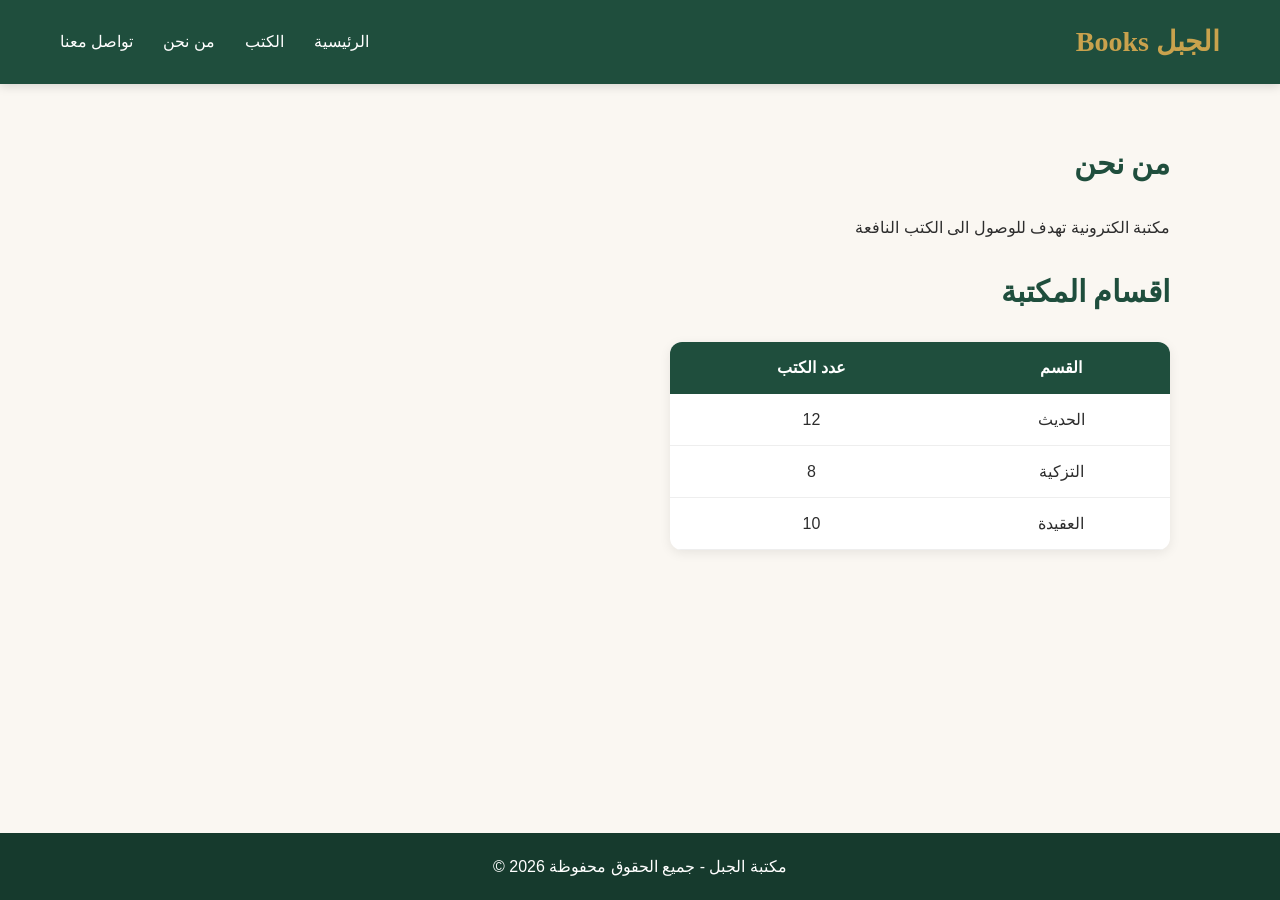
<file: about.html>
<!doctype html>
<html lang="ar" dir="rtl">
  <head>
    <meta charset="UTF-8" />
    <meta name="viewport" content="width=device-width, initial-scale=1.0" />
    <title>من نحن - مكتبة الجبل</title>
    <link rel="preconnect" href="https://fonts.googleapis.com>
    <link href="https://fonts.googleapis.com/css2?family=Amiri:wght@400;700&family=Tajawal:wght@400;500;700&display=swap" rel="stylesheet">
    <link rel="stylesheet" href="css/style.css" />
  </head>
  <body>
    <header>
      <h1>الجبل Books</h1>
      <nav>
        <ul>
          <li><a href="index.html">الرئيسية </a></li>
          <li><a href="books.html">الكتب </a></li>
          <li><a href="about.html">من نحن </a></li>
          <li><a href="contact.html">تواصل معنا </a></li>
        </ul>
      </nav>
    </header>
    <main>
      <section>
        <h2>من نحن</h2>
        <p>مكتبة الكترونية تهدف للوصول الى الكتب النافعة</p>
      </section>
      <section>
        <h2>اقسام المكتبة</h2>
        <table>
          <thead>
            <tr>
              <th>القسم</th>
              <th>عدد الكتب</th>
            </tr>
          </thead>
          <tbody>
            <tr>
              <td>الحديث</td>
              <td>12</td>
            </tr>
            <tr>
              <td>التزكية</td>
              <td>8</td>
            </tr>
            <tr>
              <td>العقيدة</td>
              <td>10</td>
            </tr>
          </tbody>
        </table>
      </section>
    </main>
    <footer>
      <p>مكتبة الجبل - جميع الحقوق محفوظة 2026 ©</p>
    </footer>
  </body>
</html>
</file>
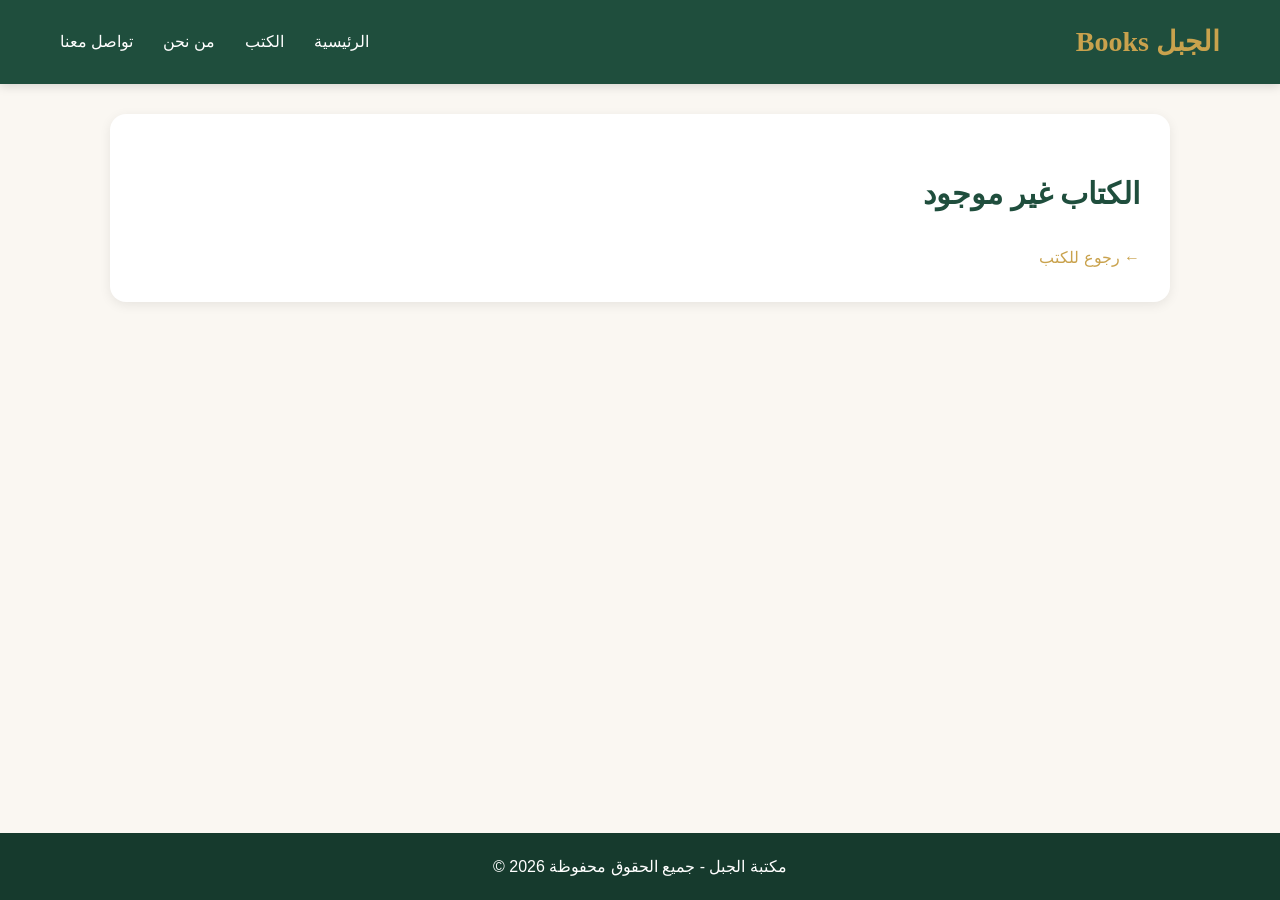
<file: book.html>
<!doctype html>
<html lang="ar" dir="rtl">
  <head>
    <meta charset="UTF-8" />
    <meta name="viewport" content="width=device-width, initial-scale=1.0" />
    <title>تفاصيل الكتاب - مكتبة الجبل</title>
    <link rel="preconnect" href="https://fonts.googleapis.com>
    <link href="https://fonts.googleapis.com/css2?family=Amiri:wght@400;700&family=Tajawal:wght@400;500;700&display=swap" rel="stylesheet">
    <link rel="stylesheet" href="css/style.css" />
  </head>
  <body>
    <header>
      <h1>الجبل Books</h1>
      <nav>
        <ul>
          <li><a href="index.html">الرئيسية </a></li>
          <li><a href="books.html">الكتب </a></li>
          <li><a href="about.html">من نحن </a></li>
          <li><a href="contact.html">تواصل معنا </a></li>
        </ul>
      </nav>
    </header>
    <main>
     <section class="book-details" id="details"></section>
    </main>
    <footer>
      <p>مكتبة الجبل - جميع الحقوق محفوظة 2026 ©</p>
    </footer>
    <script src="js/data.js"></script>
    <script src="js/details.js"></script>
  </body>
</html>
</file>
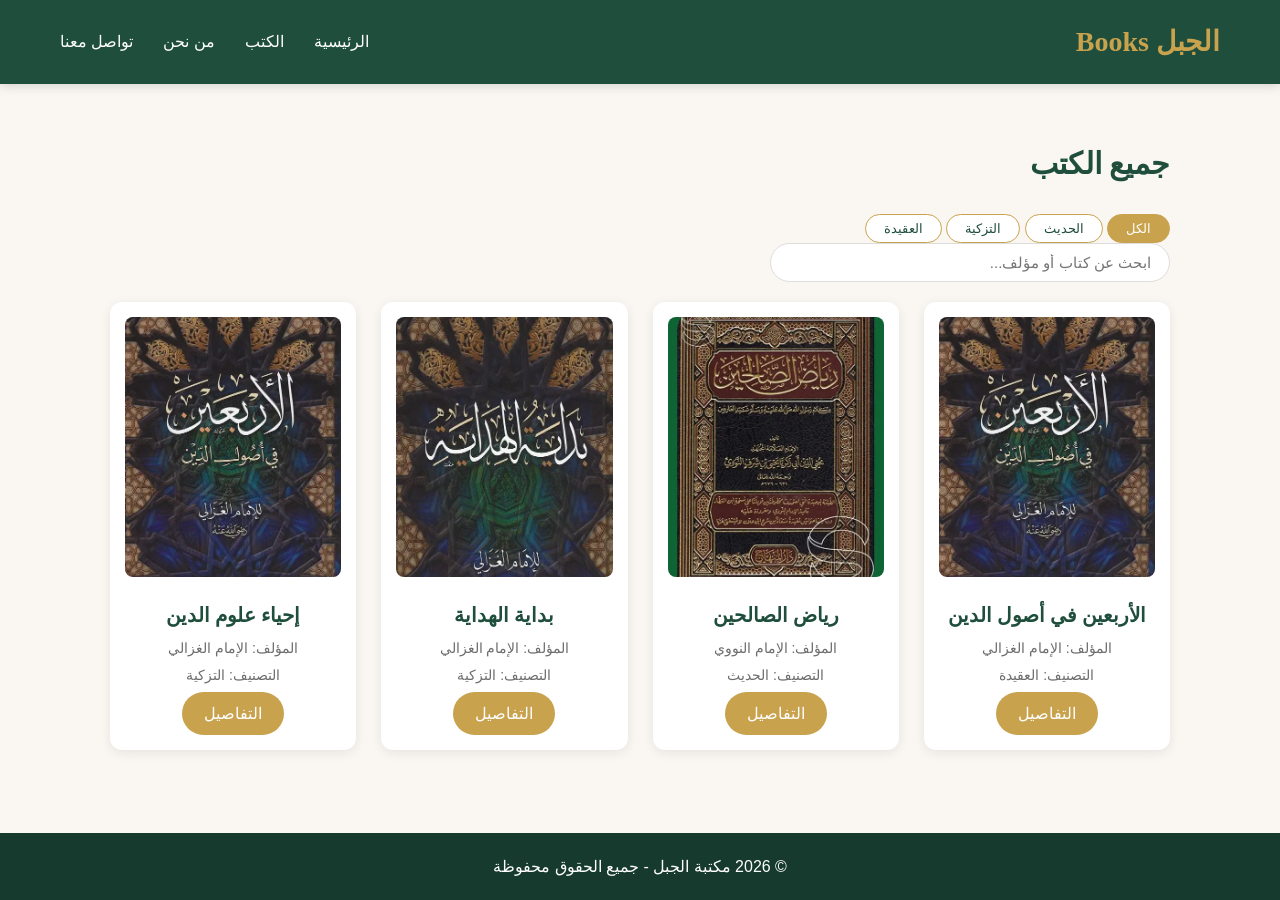
<file: books.html>
<!doctype html>
<html lang="ar" dir="rtl">
  <head>
    <meta charset="UTF-8" />
    <meta name="viewport" content="width=device-width, initial-scale=1.0" />
    <title>جميع الكتب - مكتبة الجبل</title>
    <link rel="preconnect" href="https://fonts.googleapis.com>
    <link href="https://fonts.googleapis.com/css2?family=Amiri:wght@400;700&family=Tajawal:wght@400;500;700&display=swap" rel="stylesheet">
    <link rel="stylesheet" href="css/style.css" />
  </head>
  <body>
    <header>
      <h1>الجبل Books</h1>
      <nav>
        <ul>
          <li><a href="index.html">الرئيسية</a></li>
          <li><a href="books.html">الكتب</a></li>
          <li><a href="about.html">من نحن</a></li>
          <li><a href="contact.html">تواصل معنا</a></li>
        </ul>
      </nav>
    </header>

    <main>
      <section>
        <h2>جميع الكتب</h2>

        <div class="categories">
          <button class="active">الكل</button>
          <button>الحديث</button>
          <button>التزكية</button>
          <button>العقيدة</button>
        </div>

        <input
          type="search"
          id="search"
          placeholder="ابحث عن كتاب أو مؤلف..."
        />

        <div class="books-grid">
          
        </div>
      </section>
    </main>

    <footer>
      <p>© 2026 مكتبة الجبل - جميع الحقوق محفوظة</p>
    </footer>
    <script src="js/data.js"></script>
    <script src="js/books.js"></script>
  </body>
</html>
</file>
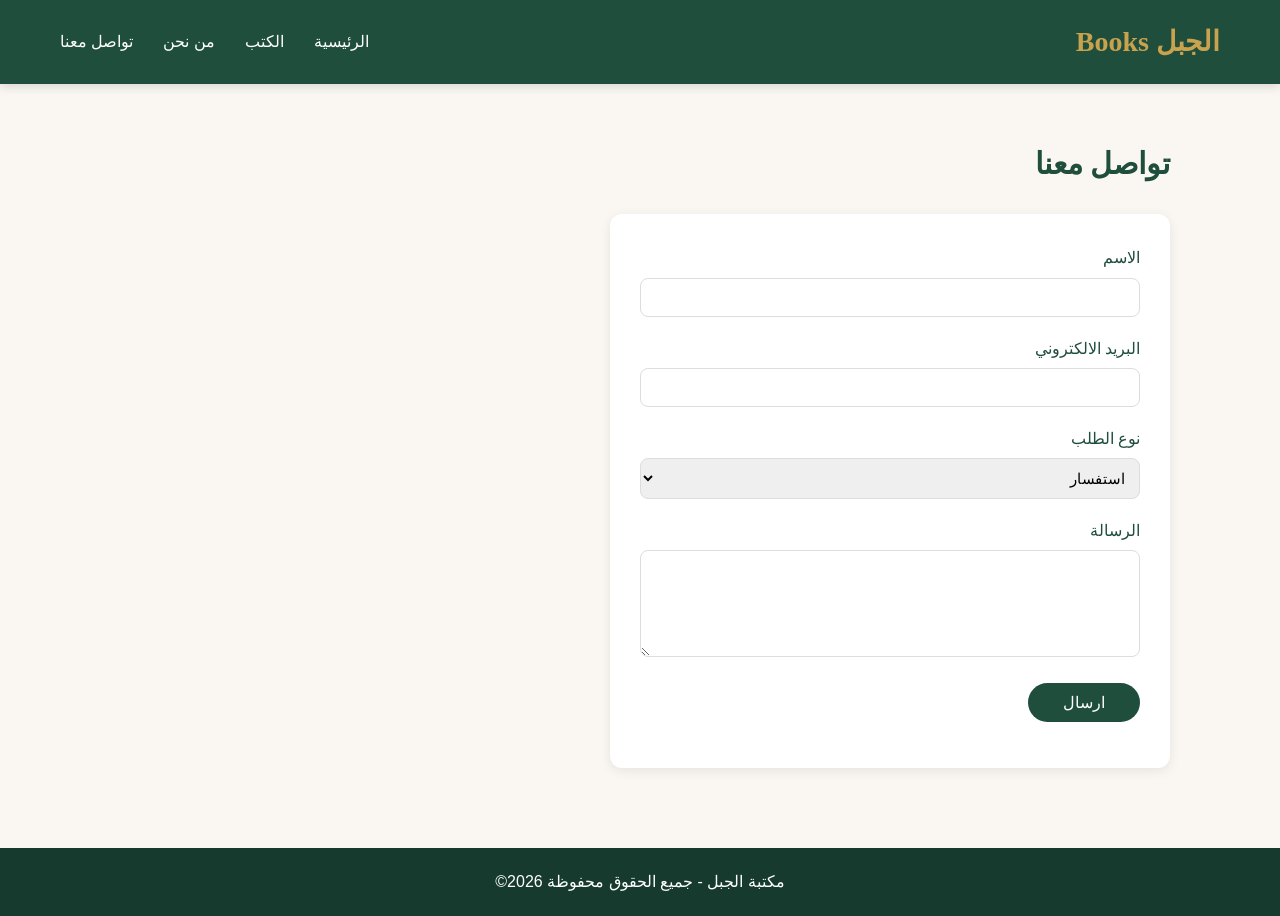
<file: contact.html>
<!doctype html>
<html lang="ar" dir="rtl">
  <head>
    <meta charset="UTF-8" />
    <meta name="viewport" content="width=device-width, initial-scale=1.0" />
    <title>تواصل معنا - مكتبة الجبل</title>
    <link rel="preconnect" href="https://fonts.googleapis.com>
    <link href="https://fonts.googleapis.com/css2?family=Amiri:wght@400;700&family=Tajawal:wght@400;500;700&display=swap" rel="stylesheet">
    <link rel="stylesheet" href="css/style.css" />
  </head>
  <body>
    <header>
      <h1>الجبل Books</h1>
      <nav>
        <ul>
          <li><a href="index.html">الرئيسية </a></li>
          <li><a href="books.html">الكتب </a></li>
          <li><a href="about.html">من نحن </a></li>
          <li><a href="contact.html">تواصل معنا </a></li>
        </ul>
      </nav>
    </header>
    <main>
      <section>
        <h2>تواصل معنا</h2>

        <form id="contact-form" novalidate>
          <div>
            <label for="name">
              الاسم
            </label>
            <input type="text" id="name" required />
          </div>

          <div>
            <label for="email">
              البريد الالكتروني
            </label>
            <input type="email" id="email" required />
          </div>

          <div>
            <label for="type">
              نوع الطلب
            </label>
            <select id="type">
              <option>استفسار</option>
              <option>اقتراح كتاب</option>
              <option>شكوى</option>
            </select>
          </div>

          <div>
            <label for="message">الرسالة</label>
            <textarea id="message" rows="5" ></textarea>
          </div>

          <button type="submit">ارسال</button>
          <p id="form-message"></p>
        </form>
      </section>
    </main>
    <footer>
      <p>مكتبة الجبل - جميع الحقوق محفوظة 2026©</p>
    </footer>
    <script src="js/contact.js"></script>

  </body>
</html>
</file>
<file: css/style.css>
:root {
  --green: #1f4e3d;
  --green-dark: #163a2d;
  --gold: #c9a24d;
  --cream: #faf7f2;
  --text: #2d2d2d;
  --muted: #6d6d6d;
  --white: #ffffff;
}
body {
  font-family: Tajawal, sans-serif;
  background-color: var(--cream);
  color: var(--text);
  margin: 0;
  line-height: 1.7;
  min-height: 100vh;
  display: flex;
  flex-direction: column;
}

h1,
h2,
h3 {
  font-family: "Amiri", serif;
}

header {
  background-color: var(--green);
  padding: 18px 60px;
  display: flex;
  justify-content: space-between;
  align-items: center;
  box-shadow: 0 2px 10px rgba(0, 0, 0, 0.15);
}

header h1 {
  margin: 0;
  font-size: 28px;
  color: var(--gold);
}

nav ul {
  list-style: none;
  display: flex;
  gap: 30px;
  margin: 0;
  padding: 0;
}

nav a {
  color: var(--white);
  text-decoration: none;
  font-weight: 500;
  padding-bottom: 4px;
  border-bottom: 2px solid transparent;
  transition: 0.3s;
  white-space: nowrap;
}

nav a:hover {
  color: var(--gold);
  border-bottom-color: var(--gold);
}

main {
  max-width: 1100px;
  margin: 0 auto;
  padding: 30px 20px;
  flex: 1;
  width: 100%;
  box-sizing: border-box;
}

.books-grid {
  display: grid;
  grid-template-columns: repeat(auto-fill, minmax(200px, 1fr));
  gap: 25px;
  margin-top: 20px;
}

.book-card {
  background: var(--white);
  border-radius: 12px;
  padding: 15px;
  text-align: center;
  box-shadow: 0 3px 12px rgba(0, 0, 0, 0.08);
  transition: 0.3s;
}

.book-card:hover {
  transform: translateY(-6px);
  box-shadow: 0 8px 20px rgba(0, 0, 0, 0.15);
}

.book-card img {
  width: 100%;
  height: 260px;
  object-fit: cover;
  border-radius: 8px;
}

.book-card h3 {
  margin: 12px 0 5px;
  color: var(--green);
  font-size: 20px;
}

.book-card p {
  margin: 4px 0;
  color: var(--muted);
  font-size: 14px;
}

.hero {
  background: linear-gradient(135deg, var(--green), var(--green-dark));
  color: var(--white);
  text-align: center;
  padding: 60px 20px;
  border-radius: 16px;
  margin-bottom: 40px;
}

.hero h2 {
  font-size: 40px;
  margin: 0 0 10px;
  color: var(--gold);
}

.hero p {
  font-size: 18px;
  margin-bottom: 25px;
}

.btn {
  display: inline-block;
  background: var(--gold);
  color: var(--white);
  padding: 8px 22px;
  border-radius: 25px;
  text-decoration: none;
  font-weight: 500;
  transition: 0.3s;
}

.btn:hover {
  background: var(--green);
}

.categories button {
  font-family: "Tajawal", sans-serif;
  background: var(--white);
  border: 1px solid var(--gold);
  color: var(--green);
  padding: 6px 18px;
  border-radius: 20px;
  cursor: pointer;
  transition: 0.3s;
}

.categories button:hover {
  background: var(--gold);
  color: var(--white);
}

main h2 {
  color: var(--green);
  font-size: 30px;
}

footer {
  background: var(--green-dark);
  color: var(--white);
  text-align: center;
  padding: 20px;
  margin-top: 50px;
}

footer p {
  margin: 0;
}

#search {
  width: 100%;
  max-width: 400px;
  padding: 10px 18px;
  border: 1px solid #ddd;
  border-radius: 25px;
  font-family: "Tajawal", sans-serif;
  font-size: 15px;
  outline: none;
}

#search:focus {
  border-color: var(--gold);
}

table {
  width: 100%;
  max-width: 500px;
  border-collapse: collapse;
  background: var(--white);
  border-radius: 12px;
  overflow: hidden;
  box-shadow: 0 3px 12px rgba(0, 0, 0, 0.08);
}

th {
  background: var(--green);
  color: var(--white);
  padding: 12px;
}

td {
  padding: 12px;
  text-align: center;
  border-bottom: 1px solid #eee;
}

tr:hover td {
  background: #f8f3e6;
}

form {
  background: var(--white);
  padding: 30px;
  border-radius: 12px;
  max-width: 500px;
  box-shadow: 0 3px 12px rgba(0, 0, 0, 0.08);
}

form div {
  margin-bottom: 18px;
}

label {
  display: block;
  margin-bottom: 6px;
  font-weight: 500;
  color: var(--green);
}

input,
select,
textarea {
  width: 100%;
  padding: 10px;
  border: 1px solid #ddd;
  border-radius: 8px;
  font-family: "Tajawal", sans-serif;
  font-size: 15px;
  box-sizing: border-box;
}

input:focus,
select:focus,
textarea:focus {
  outline: none;
  border-color: var(--gold);
}

form button {
  background: var(--green);
  color: var(--white);
  border: none;
  padding: 10px 35px;
  border-radius: 25px;
  font-family: "Tajawal", sans-serif;
  font-size: 16px;
  cursor: pointer;
  transition: 0.3s;
}

form button:hover {
  background: var(--gold);
}

.book-details {
  display: flex;
  gap: 40px;
  align-items: flex-start;
  background: var(--white);
  padding: 30px;
  border-radius: 16px;
  box-shadow: 0 3px 12px rgba(0, 0, 0, 0.08);
}

.book-details img {
  width: 250px;
  border-radius: 10px;
}

.book-details a {
  color: var(--gold);
  text-decoration: none;
  font-weight: 500;
}

@media (max-width: 768px) {
  header {
    flex-direction: column;
    gap: 12px;
    padding: 15px 20px;
  }
  nav ul {
    gap: 18px;
    flex-wrap: wrap;
    justify-content: center;
  }
  .hero {
    padding: 40px 15px;
  }
  .hero h2 {
    font-size: 28px;
  }
  .book-details {
    flex-direction: column;
    align-items: center;
    text-align: center;
  }
  .book-details img {
    width: 200px;
  }
  main h2 {
    font-size: 24px;
  }
}

.categories button.active {
  background: var(--gold);
  color: var(--white);
}

.no-results {
  grid-column: 1 / -1;
  text-align: center;
  color: var(--muted);
  font-size: 18px;
  padding: 40px 0;
}

#form-message {
  margin-top: 15px;
  font-weight: 500;
}

#form-message.error {
  color: #c0392b;
}

#form-message.success {
  color: var(--green);
}

@media (max-width: 480px) {
  .books-grid {
    grid-template-columns: repeat(2, 1fr);
    gap: 12px;
  }
  .book-card img {
    height: 180px;
  }
  .book-card h3 {
    font-size: 16px;
  }
}
</file>
